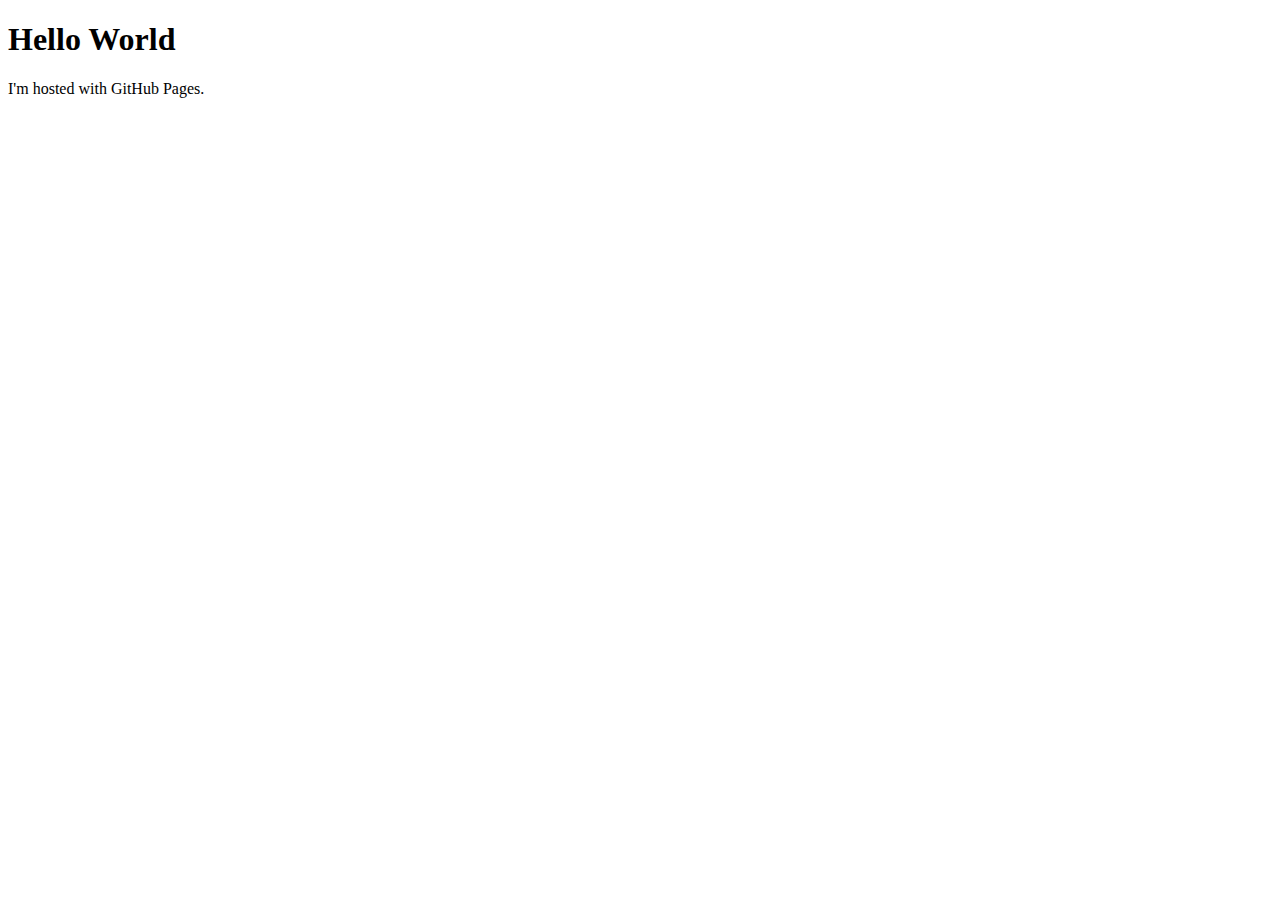
<file: index.html>
<!DOCTYPE html>
<html>
    <head>
        <title>Home &centerdot; FNY2 Works</title>
    </head>
    <body>
        <h1>Hello World</h1>
        <p>I'm hosted with GitHub Pages.</p>
    </body>
</html>
</file>
